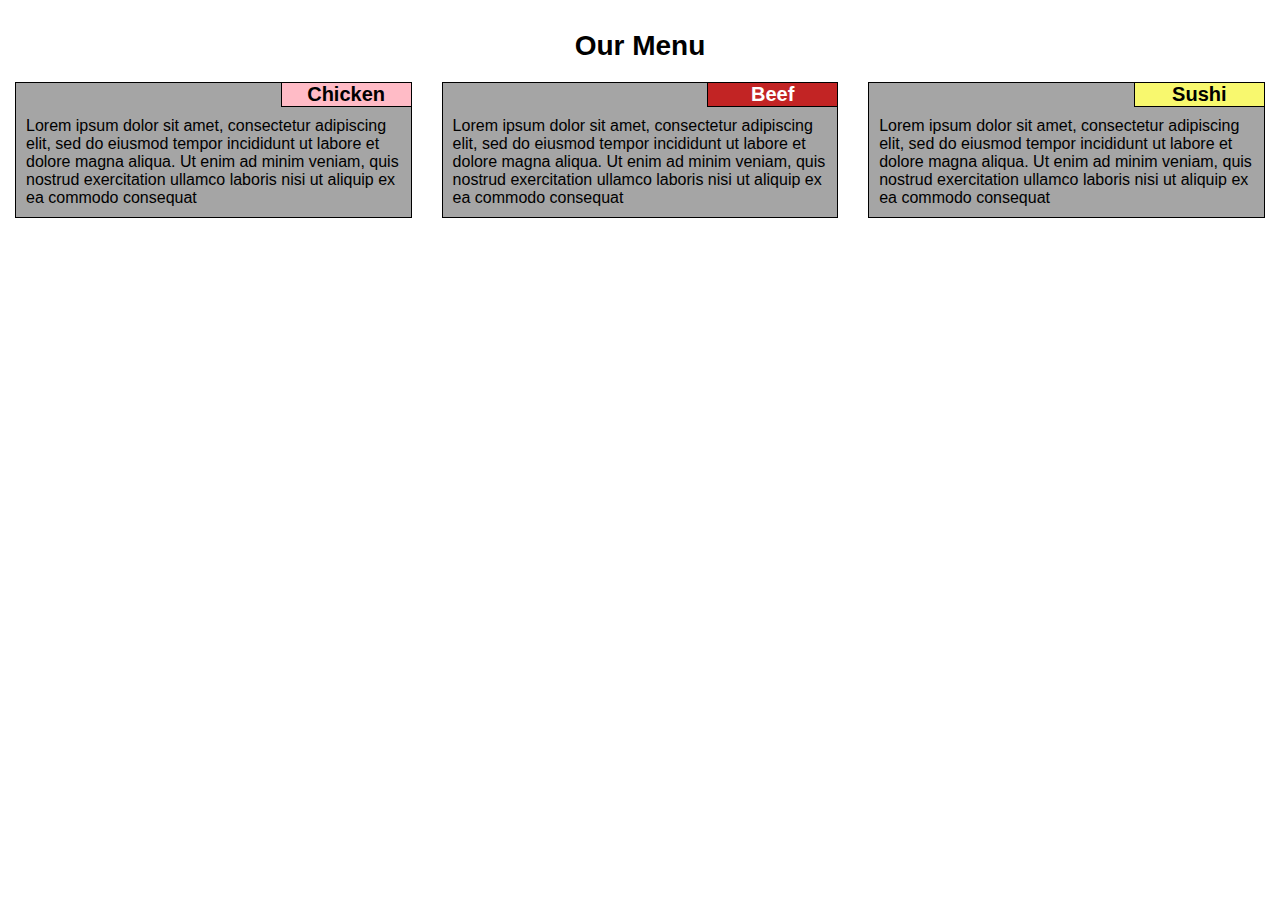
<file: module2-solution/index.html>
<!DOCTYPE html>
<html>
<head>
    <meta charset="utf-8">
    <title>Assignment Solution for Module 2</title>
    <link rel="stylesheet" href="css/styles.css">
</head>

<body>
    <h1>Our Menu</h1>
    
    <div class="row">
        <div class="col-lg-4 col-md-6">
            <div class="menu-container">
                <h3 class="menu-name" id="menu-name-1">Chicken</h3>
                <p>Lorem ipsum dolor sit amet, consectetur adipiscing elit, sed do eiusmod tempor incididunt ut labore et dolore magna aliqua. Ut enim ad minim veniam, quis nostrud exercitation ullamco laboris nisi ut aliquip ex ea commodo consequat</p>
            </div>
        </div>
        <div class="col-lg-4 col-md-6">
            <div class="menu-container">
                <h3 class="menu-name" id="menu-name-2">Beef</h3>
                <p>Lorem ipsum dolor sit amet, consectetur adipiscing elit, sed do eiusmod tempor incididunt ut labore et dolore magna aliqua. Ut enim ad minim veniam, quis nostrud exercitation ullamco laboris nisi ut aliquip ex ea commodo consequat</p>
            </div>
        </div>
        <div class="col-lg-4 col-md-12">
            <div class="menu-container">
                <h3 class="menu-name" id="menu-name-3">Sushi</h3>
                <p>Lorem ipsum dolor sit amet, consectetur adipiscing elit, sed do eiusmod tempor incididunt ut labore et dolore magna aliqua. Ut enim ad minim veniam, quis nostrud exercitation ullamco laboris nisi ut aliquip ex ea commodo consequat</p>
            </div>
        </div>
    </div>
</body>
</html>
</file>
<file: module2-solution/css/styles.css>
* {
    box-sizing:border-box;
    margin: 0;
    padding: 0;
    font-family:Arial, Helvetica, sans-serif;
}

h1 {
    text-align: center;
    margin-bottom: 20px;
    margin-top: 30px;
    font-size: 1.75em;
}

.row {
    width: 100%;
}

.menu-container{
    background-color: rgb(165, 165, 165);
    border: 1px solid black;
    margin: 0px 15px 15px 15px;
}

.menu-name{
    text-align: center;
    float: right;
    font-size: 1.25em;
    width: 130px;
    border-bottom: 1px solid black;
    border-left: 1px solid black;
}

.menu-name#menu-name-1{
    background-color: rgb(255, 187, 198);
}

.menu-name#menu-name-2{
    background-color: rgb(194, 36, 36);
    color: white;
}

.menu-name#menu-name-3{
    background-color: rgb(248, 248, 110);
}

p {
    clear: right;
    padding: 10px;
}

@media (min-width: 992px){
    .col-lg-1, .col-lg-2, .col-lg-3, .col-lg-4, .col-lg-5, .col-lg-6, .col-lg-7, .col-lg-8, .col-lg-9, .col-lg-10, .col-lg-11, .col-lg-12 {
        float:left;
    }
    .col-lg-1 {
        width: 8.33%;
    }
    .col-lg-2 {
        width: 16.66%;
    }
    .col-lg-3 {
        width: 25%;
    }
    .col-lg-4 {
        width: 33.33%;
    }
    .col-lg-5 {
        width: 41.66%;
    }
    .col-lg-6 {
        width: 50%;
    }
    .col-lg-7 {
        width: 58.33%;
    }
    .col-lg-8 {
        width: 66.66%;
    }
    .col-lg-9 {
        width: 74.99%;
    }
    .col-lg-10 {
        width: 83.33%;
    }
    .col-lg-11 {
        width: 91.66%;
    }
    .col-lg-12 {
        width: 100%;
    }
}

@media (min-width: 768px) and (max-width: 991px){
    .col-md-1, .col-md-2, .col-md-3, .col-md-4, .col-md-5, .col-md-6, .col-md-7, .col-md-8, .col-md-9, .col-md-10, .col-md-11, .col-md-12 {
        float:left;
    }
    .col-md-1 {
        width: 8.33%;
    }
    .col-md-2 {
        width: 16.66%;
    }
    .col-md-3 {
        width: 25%;
    }
    .col-md-4 {
        width: 33.33%;
    }
    .col-md-5 {
        width: 41.66%;
    }
    .col-md-6 {
        width: 50%;
    }
    .col-md-7 {
        width: 58.33%;
    }
    .col-md-8 {
        width: 66.66%;
    }
    .col-md-9 {
        width: 74.99%;
    }
    .col-md-10 {
        width: 83.33%;
    }
    .col-md-11 {
        width: 91.66%;
    }
    .col-md-12 {
        width: 100%;
    }
}
</file>
